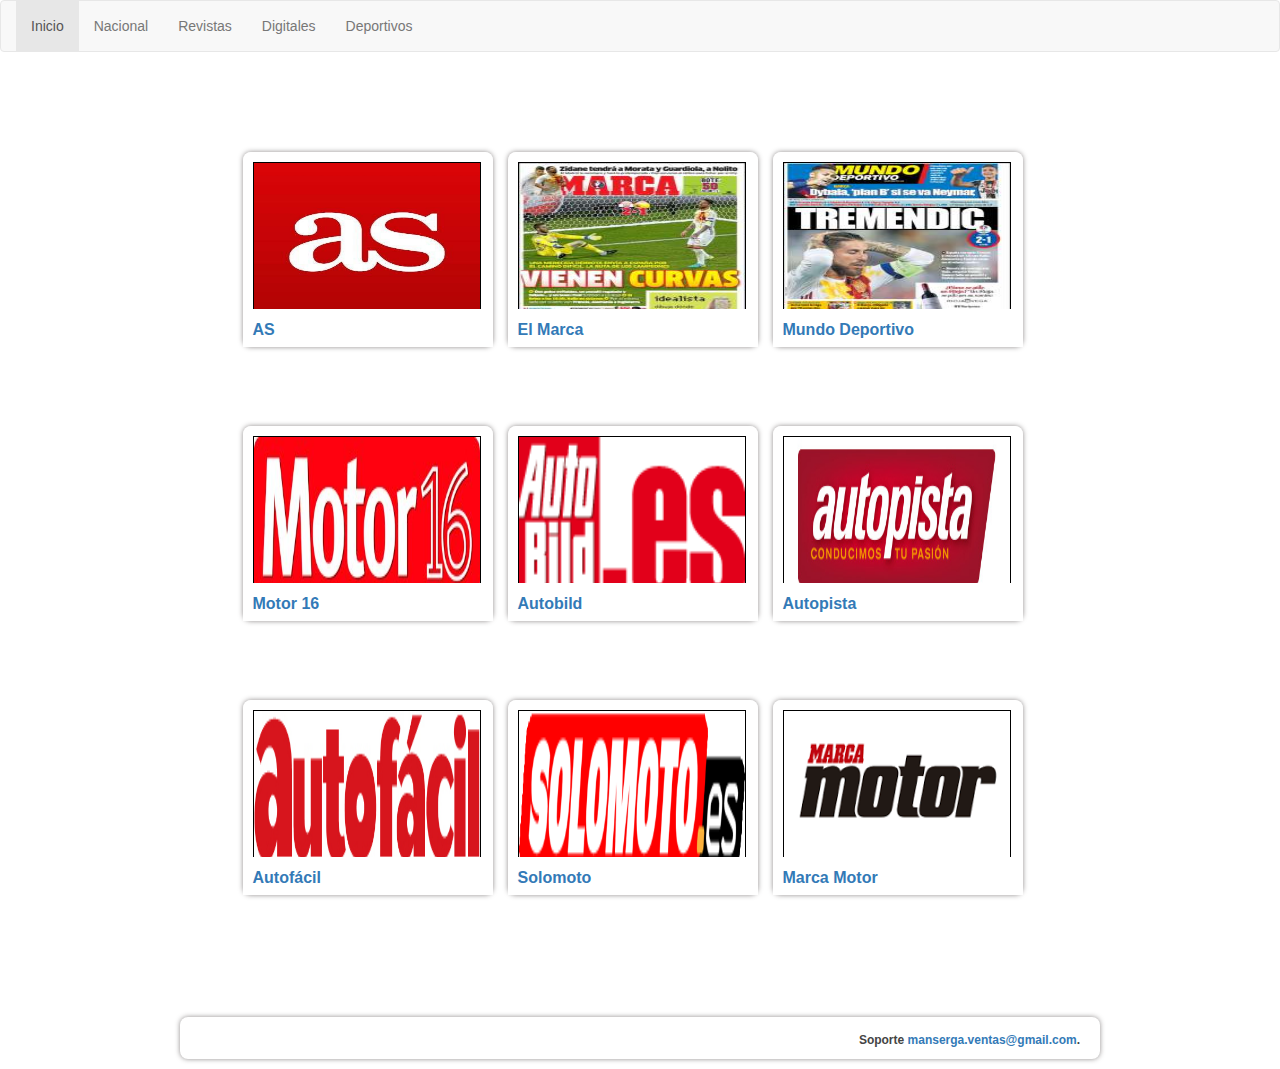
<file: deportivos.html>
<!DOCTYPE html>

<html>
	<head>
		<meta charset="utf-8">
		<title>Prensa</title>
		<html lang="es">
	<meta name="viewport" content="width=device-width, initial-scale=1">
			<!--Responsive-->
			
			<link rel="stylesheet" type="text/css" href="./css/jquery.tagsinput.css">
			
			<link rel="stylesheet" href="http://maxcdn.bootstrapcdn.com/bootstrap/3.3.6/css/bootstrap.min.css">
			<script src="https://ajax.googleapis.com/ajax/libs/jquery/1.12.4/jquery.min.js"></script>
			<script src="http://maxcdn.bootstrapcdn.com/bootstrap/3.3.6/js/bootstrap.min.js"></script>
			<link rel="stylesheet" type="text/css" href="./css/app.css">
			<link rel="shortcut icon" href="favicon.png" type="image/png" />
			
	</head>
	<body>
		<!--<div id="header">

			<div id="redbar">

			</div>
		</div>-->
		<nav class="navbar navbar-default">
			<div class="container-fluid">

				<ul class="nav navbar-nav">
					<li class="active">
						<a href="./index.html">Inicio</a>
					</li>
					<li>
						<a href="./nacionales.html">Nacional</a>
					</li>
					<li>
						<a href="./revistas.html">Revistas</a>
					</li>
					<li>
						<a href="./digitales.html">Digitales</a>
					</li>
					<li>
						<a href="./deportivos.html">Deportivos</a>
					</li>
				</ul>
			</div>
		</nav>
		<div id="app">
			<div class="masonry" style="margin: 100px auto 15px; width: 795px; position: relative; height: 840px; background: transparent;">

				<div class="bookmark masonry-brick" style="position: absolute; top: 0px; left: 0px;">
					<div class="thumb">
						<a href=" http://as.com/"><img src="./images/deportivos/as.jpg" style="width: 228px; height: 160px"></a>
					</div>
					<div class="title">
						<a href=" http://as.com/">AS</a>
					</div>

				</div>
				<div class="bookmark masonry-brick" style="position: absolute; top: 0px; left: 265px;">
					<div class="thumb">
						<a href="http://www.marca.com/"><img src="./images/deportivos/marca.jpg" style="width: 228px; height: 160px"></a>
					</div>
					<div class="title">
						<a href="http://www.marca.com/">El Marca</a>
					</div>

				</div>
				<div class="bookmark masonry-brick" style="position: absolute; top: 0px; left: 530px;">
					<div class="thumb">
						<a href="http://www.mundodeportivo.com/"><img src="./images/deportivos/mundodeportivo.jpg" style="width: 228px; height: 160px"></a>
					</div>
					<div class="title">
						<a href="http://www.mundodeportivo.com/">Mundo Deportivo</a>
					</div>

				</div>
				<div class="bookmark masonry-brick" style="position: absolute; top: 274px; left: 0px;">
					<div class="thumb">
						<a href="http://www.motor16.com/"><img src="./images/deportivos/motor16.jpg" style="width: 228px; height: 160px"></a>
					</div>
					<div class="title">
						<a href="http://www.motor16.com/">Motor 16</a>
					</div>

				</div>
				<div class="bookmark masonry-brick" style="position: absolute; top: 274px; left: 265px;">
					<div class="thumb">
						<a href="http://www.autobild.es/"><img src="./images/deportivos/autobild.png" style="width: 228px; height: 160px"></a>
					</div>
					<div class="title">
						<a href="http://www.autobild.es/">Autobild</a>
					</div>

				</div>
				<div class="bookmark masonry-brick" style="position: absolute; top: 274px; left: 530px;">
					<div class="thumb">
						<a href="http://www.autopista.es/"><img src="./images/deportivos/autopista.jpg" style="width: 228px; height: 160px"></a>
					</div>
					<div class="title">
						<a href="http://www.autopista.es/">Autopista</a>
					</div>

				</div>
				<div class="bookmark masonry-brick" style="position: absolute; top: 548px; left: 0px;">
					<div class="thumb">
						<a href="http://www.autofacil.es/"><img src="./images/deportivos/autofacil.jpg" style="width: 228px; height: 160px"></a>
					</div>
					<div class="title">
						<a href="http://www.autofacil.es/">Autofácil</a>
					</div>

				</div>
				<div class="bookmark masonry-brick" style="position: absolute; top: 548px; left: 265px;">
					<div class="thumb">
						<a href="http://solomoto.es/"><img src="./images/deportivos/SOLOMOTO.png" style="width: 228px; height: 160px"></a>
					</div>
					<div class="title">
						<a href="http://solomoto.es/">Solomoto</a>
					</div>

				</div>
				<div class="bookmark masonry-brick" style="position: absolute; top: 548px; left: 530px;">
					<div class="thumb">
						<a href="http://www.marca.com/motor.html"><img src="./images/deportivos/marca motor.png" style="width: 228px; height: 160px"></a>
					</div>
					<div class="title">
						<a href="http://www.marca.com/motor.html">Marca Motor</a>
					</div>

				</div>
			</div>
		</div>

		<div id="footer">
				<div class="wrap">
					<div class="inner">
						<div style="float: right">
							Soporte <a href="mailto:manserga.ventas@gmail.com">manserga.ventas@gmail.com</a>.
						</div>

					</div>
				</div>
			</div>

	</body>
</html>
</file>
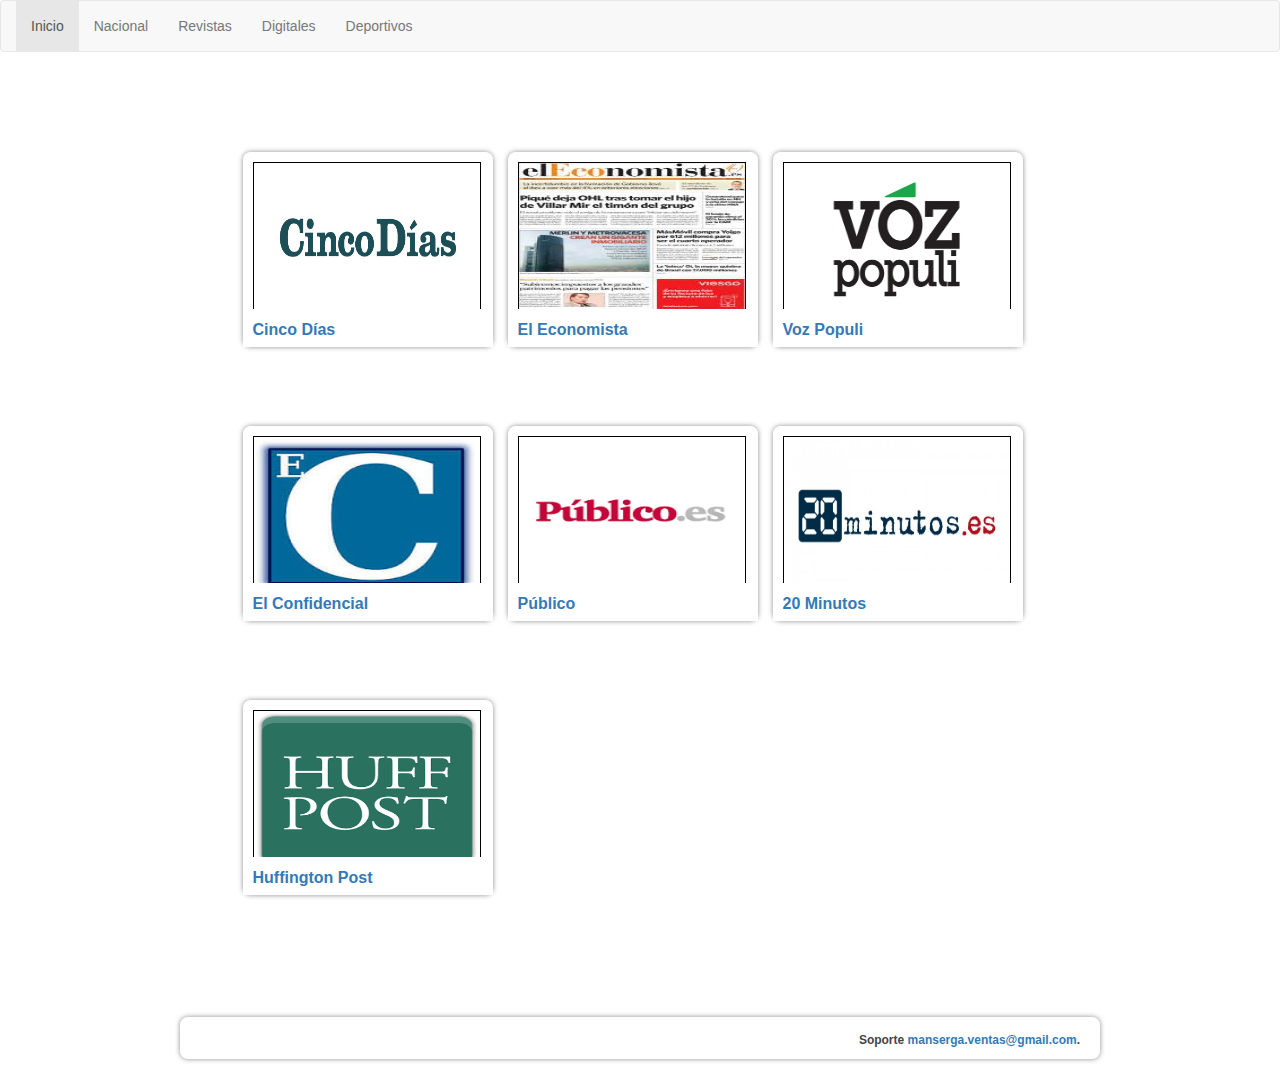
<file: digitales.html>
<!DOCTYPE html>

<html>
	<head>
		<meta charset="utf-8">
		<title>Prensa</title>
		<html lang="es">
	<meta name="viewport" content="width=device-width, initial-scale=1">
			<!--Responsive-->
			
			<link rel="stylesheet" type="text/css" href="./css/jquery.tagsinput.css">
			<link rel="stylesheet" type="text/css" href="./css/app.css">
			<link rel="stylesheet" href="http://maxcdn.bootstrapcdn.com/bootstrap/3.3.6/css/bootstrap.min.css">
			<script src="https://ajax.googleapis.com/ajax/libs/jquery/1.12.4/jquery.min.js"></script>
			<script src="http://maxcdn.bootstrapcdn.com/bootstrap/3.3.6/js/bootstrap.min.js"></script>
			<link rel="shortcut icon" href="favicon.png" type="image/png" />
			
	</head>
	<body>
		<!--<div id="header">

			<div id="redbar">

			</div>
		</div>-->
		<nav class="navbar navbar-default">
			<div class="container-fluid">

				<ul class="nav navbar-nav">
					<li class="active">
						<a href="./index.html">Inicio</a>
					</li>
					<li>
						<a href="./nacionales.html">Nacional</a>
					</li>
					<li>
						<a href="./revistas.html">Revistas</a>
					</li>
					<li>
						<a href="./digitales.html">Digitales</a>
					</li>
					<li>
						<a href="./deportivos.html">Deportivos</a>
					</li>
				</ul>
			</div>
		</nav>
		<div id="app">
			<div class="masonry" style="margin: 100px auto 15px; width: 795px; position: relative; height: 840px; background: transparent;">

				<div class="bookmark masonry-brick" style="position: absolute; top: 0px; left: 0px;">
					<div class="thumb">
						<a href="http://cincodias.com/"><img src="./images/digitales/cincodias.jpg" style="width: 228px; height: 160px"></a>
					</div>
					<div class="title">
						<a href="http://cincodias.com/">Cinco Días</a>
					</div>

				</div>
				<div class="bookmark masonry-brick" style="position: absolute; top: 0px; left: 265px;">
					<div class="thumb">
						<a href="http://www.eleconomista.es/"><img src="./images/digitales/eleconomista.jpg" style="width: 228px; height: 160px"></a>
					</div>
					<div class="title">
						<a href="http://www.eleconomista.es/">El Economista</a>
					</div>

				</div>
				<div class="bookmark masonry-brick" style="position: absolute; top: 0px; left: 530px;">
					<div class="thumb">
						<a href="http://vozpopuli.com/"><img src="./images/digitales/vozpopuli.jpg" style="width: 228px; height: 160px"></a>
					</div>
					<div class="title">
						<a href="http://vozpopuli.com/">Voz Populi</a>
					</div>

				</div>
				<div class="bookmark masonry-brick" style="position: absolute; top: 274px; left: 0px;">
					<div class="thumb">
						<a href="http://www.elconfidencial.com/ "><img src="./images/digitales/elconfidencial.jpeg" style="width: 228px; height: 160px"></a>
					</div>
					<div class="title">
						<a href="http://www.elconfidencial.com/ ">El Confidencial</a>
					</div>

				</div>
				<div class="bookmark masonry-brick" style="position: absolute; top: 274px; left: 265px;">
					<div class="thumb">
						<a href="http://www.publico.es/"><img src="./images/digitales/publico.png" style="width: 228px; height: 160px"></a>
					</div>
					<div class="title">
						<a href="http://www.publico.es/">Público</a>
					</div>

				</div>
				<div class="bookmark masonry-brick" style="position: absolute; top: 274px; left: 530px;">
					<div class="thumb">
						<a href="http://www.20minutos.es/"><img src="./images/digitales/20minutos.jpg" style="width: 228px; height: 160px"></a>
					</div>
					<div class="title">
						<a href="http://www.20minutos.es/">20 Minutos</a>
					</div>

				</div>
				<div class="bookmark masonry-brick" style="position: absolute; top: 548px; left: 0px;">
					<div class="thumb">
						<a href=" http://www.huffingtonpost.es/"><img src="./images/digitales/huffingtonpost.png" style="width: 228px; height: 160px"></a>
					</div>
					<div class="title">
						<a href=" http://www.huffingtonpost.es/">Huffington Post</a>
					</div>

				</div>
				
				<!--<div class="bookmark masonry-brick" style="position: absolute; top: 548px; left: 265px;">
					<div class="thumb">
						<a href="http://www.elconfidencial.com/"><img src="./images/digitales/elconfidencial.jpeg" style="width: 228px; height: 160px"></a>
					</div>
					<div class="title">
						<a href="http://www.elconfidencial.com/">El Confidencial</a>
					</div>

				</div>
				<div class="bookmark masonry-brick" style="position: absolute; top: 548px; left: 530px;">
					<div class="thumb">
						<a href="http://www.eleconomista.es/"><img src="./images/digitales/eleconomista.jpg" style="width: 228px; height: 160px"></a>
					</div>
					<div class="title">
						<a href="http://www.eleconomista.es/">El Economista</a>
					</div>

				</div>-->
			</div>
		</div>

		<div id="footer">
				<div class="wrap">
					<div class="inner">
						<div style="float: right">
							Soporte <a href="mailto:manserga.ventas@gmail.com">manserga.ventas@gmail.com</a>.
						</div>

					</div>
				</div>
			</div>

	</body>
</html>
</file>
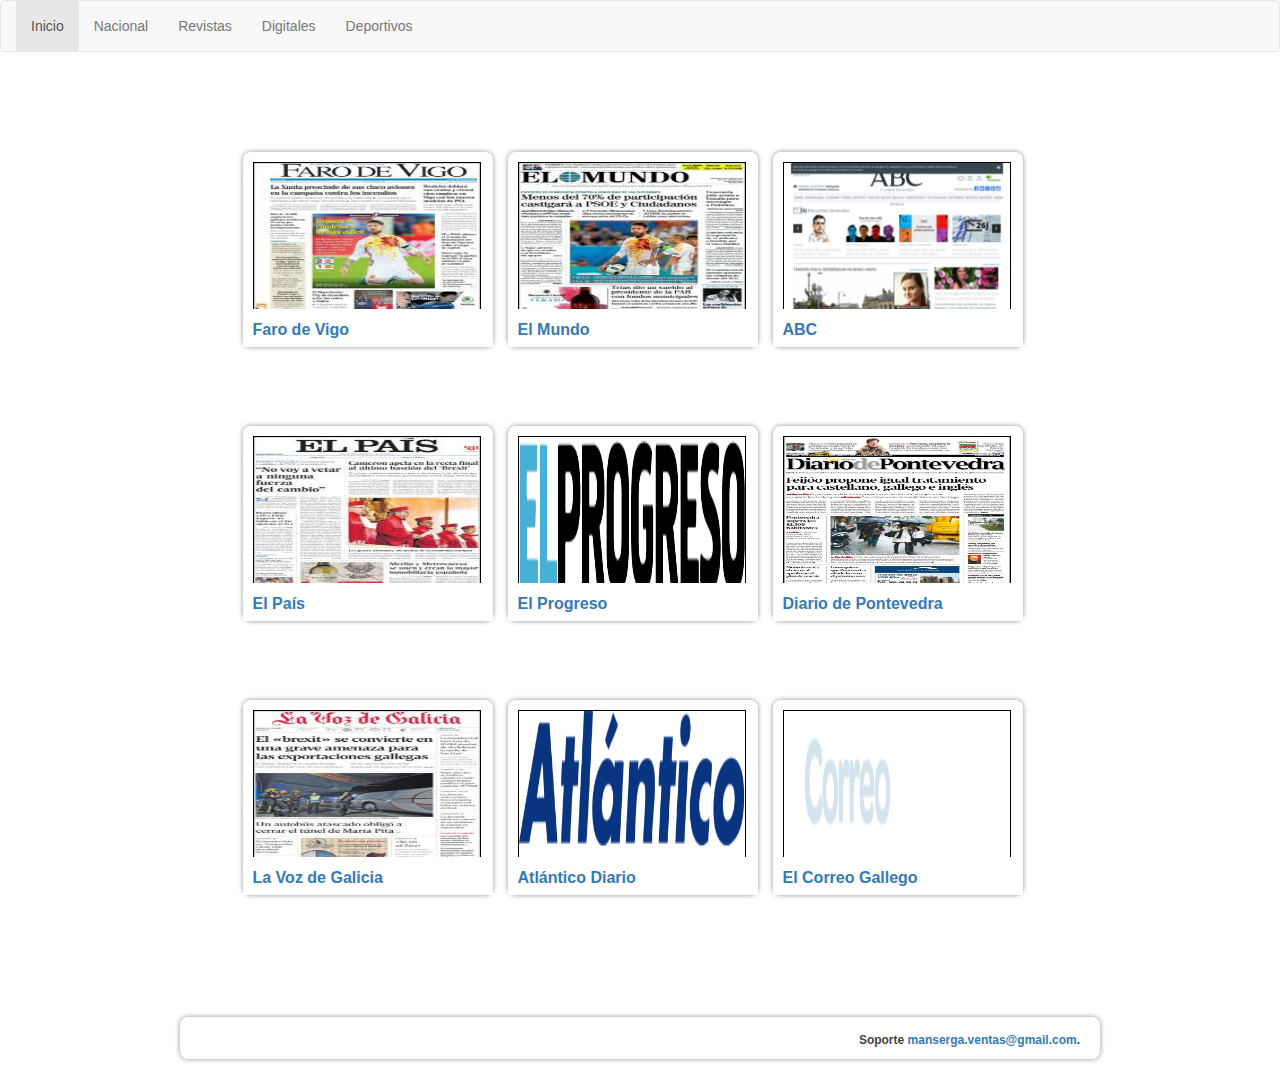
<file: nacionales.html>
<!DOCTYPE html>

<html>
	<head>
		<meta charset="utf-8">
		<title>Prensa</title>
		<html lang="es">
	<meta name="viewport" content="width=device-width, initial-scale=1">
			<!--Responsive-->
			
			<link rel="stylesheet" type="text/css" href="./css/jquery.tagsinput.css">
			<link rel="stylesheet" type="text/css" href="./css/app.css">
			<link rel="stylesheet" href="http://maxcdn.bootstrapcdn.com/bootstrap/3.3.6/css/bootstrap.min.css">
			<script src="https://ajax.googleapis.com/ajax/libs/jquery/1.12.4/jquery.min.js"></script>
			<script src="http://maxcdn.bootstrapcdn.com/bootstrap/3.3.6/js/bootstrap.min.js"></script>
			<link rel="shortcut icon" href="favicon.png" type="image/png" />
			
	</head>
	<body>
		<!--<div id="header">

			<div id="redbar">

			</div>
		</div>-->
		<nav class="navbar navbar-default">
			<div class="container-fluid">

				<ul class="nav navbar-nav">
					<li class="active">
						<a href="./index.html">Inicio</a>
					</li>
					<li>
						<a href="./nacionales.html">Nacional</a>
					</li>
					<li>
						<a href="./revistas.html">Revistas</a>
					</li>
					<li>
						<a href="./digitales.html">Digitales</a>
					</li>
					<li>
						<a href="./deportivos.html">Deportivos</a>
					</li>
				</ul>
			</div>
		</nav>
		<div id="app">
			<div class="masonry" style="margin: 100px auto 15px; width: 795px; position: relative; height: 840px; background: transparent;">

				<div class="bookmark masonry-brick" style="position: absolute; top: 0px; left: 0px;">
					<div class="thumb">
						<a href="http://farodevigo.es"><img src="./images/nacionales/farovigo.jpg" style="width: 228px; height: 160px"></a>
					</div>
					<div class="title">
						<a href="http://farodevigo.es">Faro de Vigo</a>
					</div>

				</div>
				<div class="bookmark masonry-brick" style="position: absolute; top: 0px; left: 265px;">
					<div class="thumb">
						<a href="http://www.elmundo.es/"><img src="./images/nacionales/elmundo.jpg" style="width: 228px; height: 160px"></a>
					</div>
					<div class="title">
						<a href="http://www.mundo.es/">El Mundo</a>
					</div>

				</div>
				<div class="bookmark masonry-brick" style="position: absolute; top: 0px; left: 530px;">
					<div class="thumb">
						<a href="http://www.abc.es/"><img src="./images/nacionales/abc.png" style="width: 228px; height: 160px"></a>
					</div>
					<div class="title">
						<a href="http://www.abc.es/">ABC</a>
					</div>

				</div>
				<div class="bookmark masonry-brick" style="position: absolute; top: 274px; left: 0px;">
					<div class="thumb">
						<a href="http://elpais.com/"><img src="./images/nacionales/elpais.jpg" style="width: 228px; height: 160px"></a>
					</div>
					<div class="title">
						<a href="http://elpais.com/">El País</a>
					</div>

				</div>
				<div class="bookmark masonry-brick" style="position: absolute; top: 274px; left: 265px;">
					<div class="thumb">
						<a href="http://elprogreso.galiciae.com/gl"><img src="./images/nacionales/progreso.png" style="width: 228px; height: 160px"></a>
					</div>
					<div class="title">
						<a href="http://elprogreso.galiciae.com/gl">El Progreso</a>
					</div>

				</div>
				<div class="bookmark masonry-brick" style="position: absolute; top: 274px; left: 530px;">
					<div class="thumb">
						<a href="http://diariodepontevedra.galiciae.com/"><img src="./images/nacionales/diario_pontevedra.jpg" style="width: 228px; height: 160px"></a>
					</div>
					<div class="title">
						<a href="http://diariodepontevedra.galiciae.com/">Diario de Pontevedra</a>
					</div>

				</div>
				<div class="bookmark masonry-brick" style="position: absolute; top: 548px; left: 0px;">
					<div class="thumb">
						<a href="http://www.lavozdegalicia.es/"><img src="./images/nacionales/vozgalicia.jpg" style="width: 228px; height: 160px"></a>
					</div>
					<div class="title">
						<a href="http://www.lavozdegalicia.es/">La Voz de Galicia</a>
					</div>

				</div>
				<div class="bookmark masonry-brick" style="position: absolute; top: 548px; left: 265px;">
					<div class="thumb">
						<a href="http://www.atlantico.net/"><img src="./images/nacionales/atlantico.png" style="width: 228px; height: 160px"></a>
					</div>
					<div class="title">
						<a href="http://www.atlantico.net/">Atlántico Diario</a>
					</div>

				</div>
				<div class="bookmark masonry-brick" style="position: absolute; top: 548px; left: 530px;">
					<div class="thumb">
						<a href="http://www.elcorreogallego.es/"><img src="./images/nacionales/elCorreoGallego.png" style="width: 228px; height: 160px"></a>
					</div>
					<div class="title">
						<a href="http://www.elcorreogallego.es/">El Correo Gallego</a>
					</div>

				</div>
			</div>
		</div>

		<div id="footer">
				<div class="wrap">
					<div class="inner">
						<div style="float: right">
							Soporte <a href="mailto:manserga.ventas@gmail.com">manserga.ventas@gmail.com</a>.
						</div>

					</div>
				</div>
			</div>

	</body>
</html>
</file>
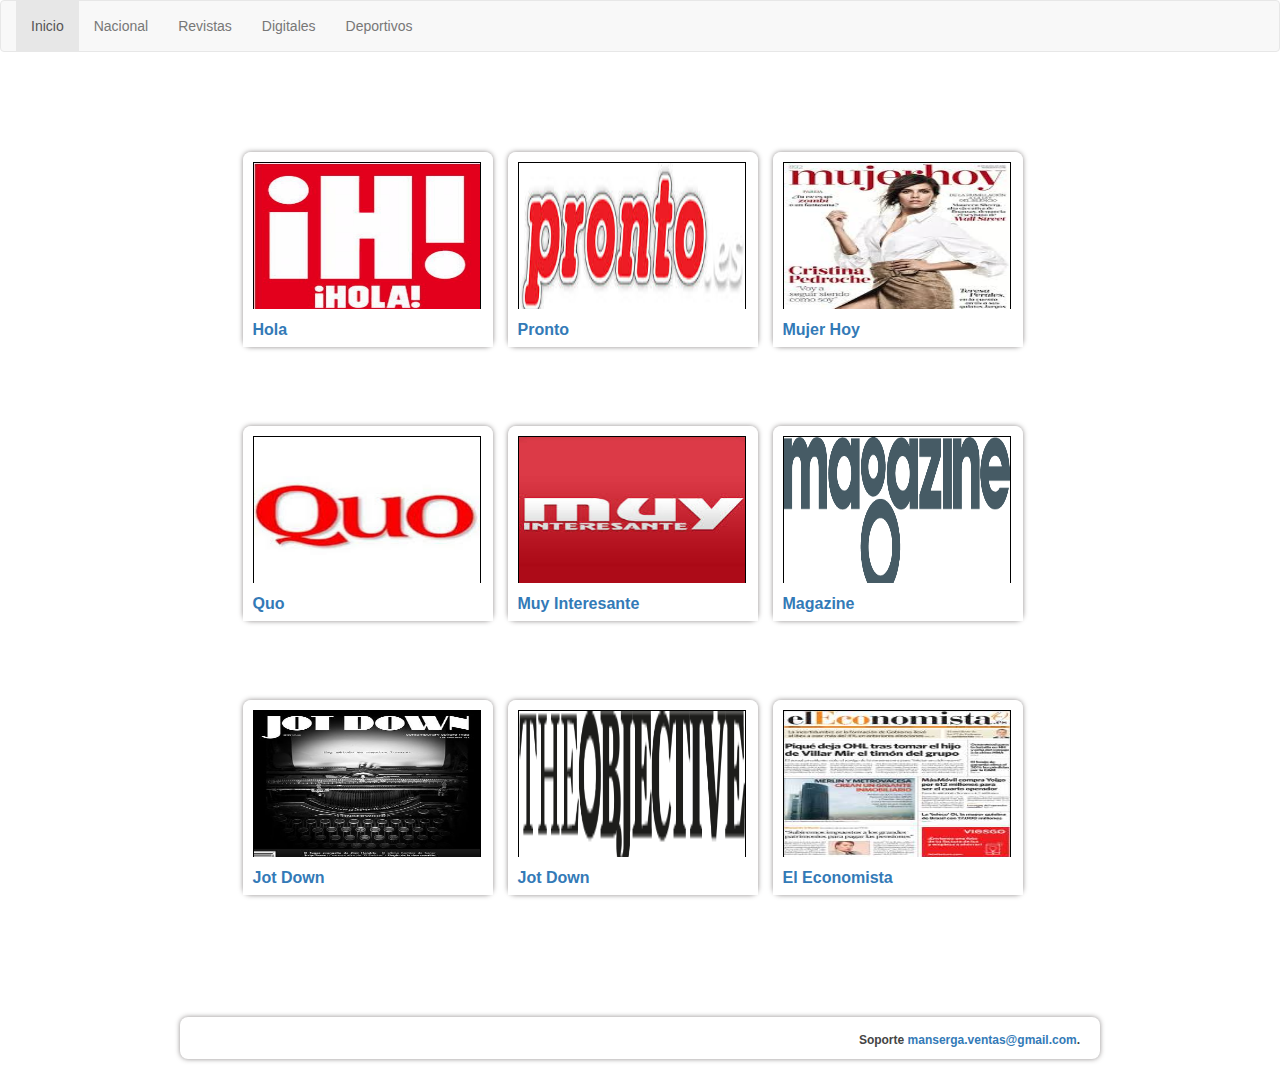
<file: revistas.html>
<!DOCTYPE html>

<html>
	<head>
		<meta charset="utf-8">
		<title>Prensa</title>
		<html lang="es">
	<meta name="viewport" content="width=device-width, initial-scale=1">
			<!--Responsive-->
			
			<link rel="stylesheet" type="text/css" href="./css/jquery.tagsinput.css">
			<link rel="stylesheet" type="text/css" href="./css/app.css">
			<link rel="stylesheet" href="http://maxcdn.bootstrapcdn.com/bootstrap/3.3.6/css/bootstrap.min.css">
			<script src="https://ajax.googleapis.com/ajax/libs/jquery/1.12.4/jquery.min.js"></script>
			<script src="http://maxcdn.bootstrapcdn.com/bootstrap/3.3.6/js/bootstrap.min.js"></script>
			<link rel="shortcut icon" href="favicon.png" type="image/png" />
			
	</head>
	<body>
		<!--<div id="header">

			<div id="redbar">

			</div>
		</div>-->
		<nav class="navbar navbar-default">
			<div class="container-fluid">

				<ul class="nav navbar-nav">
					<li class="active">
						<a href="./index.html">Inicio</a>
					</li>
					<li>
						<a href="./nacionales.html">Nacional</a>
					</li>
					<li>
						<a href="./revistas.html">Revistas</a>
					</li>
					<li>
						<a href="./digitales.html">Digitales</a>
					</li>
					<li>
						<a href="./deportivos.html">Deportivos</a>
					</li>
				</ul>
			</div>
		</nav>
		<div id="app">
			<div class="masonry" style="margin: 100px auto 15px; width: 795px; position: relative; height: 840px; background: transparent;">

				<div class="bookmark masonry-brick" style="position: absolute; top: 0px; left: 0px;">
					<div class="thumb">
						<a href="http://www.hola.com/"><img src="./images/revistas/hola2.jpg" style="width: 228px; height: 160px"></a>
					</div>
					<div class="title">
						<a href="http://www.hola.com/">Hola</a>
					</div>

				</div>
				<div class="bookmark masonry-brick" style="position: absolute; top: 0px; left: 265px;">
					<div class="thumb">
						<a href="http://www.pronto.es/"><img src="./images/revistas/pronto.jpeg" style="width: 228px; height: 160px"></a>
					</div>
					<div class="title">
						<a href="http://www.pronto.es/">Pronto</a>
					</div>

				</div>
				<div class="bookmark masonry-brick" style="position: absolute; top: 0px; left: 530px;">
					<div class="thumb">
						<a href="http://www.mujerhoy.com/"><img src="./images/revistas/mujerhoy.jpeg" style="width: 228px; height: 160px"></a>
					</div>
					<div class="title">
						<a href="http://www.mujerhoy.com/">Mujer Hoy</a>
					</div>

				</div>
				<div class="bookmark masonry-brick" style="position: absolute; top: 274px; left: 0px;">
					<div class="thumb">
						<a href="http://www.quo.es/"><img src="./images/revistas/quo.jpeg" style="width: 228px; height: 160px"></a>
					</div>
					<div class="title">
						<a href="http://www.quo.es/">Quo</a>
					</div>

				</div>
				<div class="bookmark masonry-brick" style="position: absolute; top: 274px; left: 265px;">
					<div class="thumb">
						<a href="http://www.muyinteresante.es/"><img src="./images/revistas/muyinteresante.jpg" style="width: 228px; height: 160px"></a>
					</div>
					<div class="title">
						<a href="http://www.muyinteresante.es/">Muy Interesante</a>
					</div>

				</div>
				<div class="bookmark masonry-brick" style="position: absolute; top: 274px; left: 530px;">
					<div class="thumb">
						<a href="http://www.magazinedigital.com/"><img src="./images/revistas/magazine.png" style="width: 228px; height: 160px"></a>
					</div>
					<div class="title">
						<a href="http://www.magazinedigital.com/">Magazine</a>
					</div>

				</div>
				<div class="bookmark masonry-brick" style="position: absolute; top: 548px; left: 0px;">
					<div class="thumb">
						<a href="http://www.jotdown.es/"><img src="./images/revistas/jotdown.jpg" style="width: 228px; height: 160px"></a>
					</div>
					<div class="title">
						<a href="http://www.jotdown.es/">Jot Down</a>
					</div>

				</div>
				<div class="bookmark masonry-brick" style="position: absolute; top: 548px; left: 265px;">
					<div class="thumb">
						<a href="http://theobjective.com/"><img src="./images/revistas/theobjective.png" style="width: 228px; height: 160px"></a>
					</div>
					<div class="title">
						<a href="http://theobjective.com/">Jot Down</a>
					</div>

				</div>
				<div class="bookmark masonry-brick" style="position: absolute; top: 548px; left: 530px;">
					<div class="thumb">
						<a href="http://www.eleconomista.es/"><img src="./images/digitales/eleconomista.jpg" style="width: 228px; height: 160px"></a>
					</div>
					<div class="title">
						<a href="http://www.eleconomista.es/">El Economista</a>
					</div>

				</div>
			</div>
		</div>

		<div id="footer">
				<div class="wrap">
					<div class="inner">
						<div style="float: right">
							Soporte <a href="mailto:manserga.ventas@gmail.com">manserga.ventas@gmail.com</a>.
						</div>

					</div>
				</div>
			</div>

	</body>
</html>
</file>
<file: css/app.css>
body {
    /*background: url(./images/cafe.jpg) #efefef;*/
    text-align: center;
}

#app {
    margin: 0px auto;
    text-align: left;
}

.whitebox, #footer {
    margin: 100px auto 15px auto;
    text-align: left;
    background: #fff;
    padding: 20px;
    overflow: auto;
    -webkit-box-shadow: rgba(34, 25, 25, 0.5) 0 0 5px;
    -moz-box-shadow: rgba(34, 25, 25, 0.5) 0 0 5px;
    box-shadow: rgba(34, 25, 25, 0.5) 0 0 5px;
    -webkit-border-radius: 8px 8px 8px 8px;
    -moz-border-radius: 8px 8px 8px 8px;
    border-radius: 8px 8px 8px 8px;
}

#footer {
    width: 920px;
    margin: 25px auto 10px auto;
    font-size: 9pt;
    font-weight: bold;
    color: #444;
    padding: 15px 20px 10px 20px;
}

.whitebox img {
    -webkit-box-shadow: rgba(34, 25, 25, 0.5) 0 0 5px;
    -moz-box-shadow: rgba(34, 25, 25, 0.5) 0 0 5px;
    box-shadow: rgba(34, 25, 25, 0.5) 0 0 5px;    
}

.whitebox img.button {
    -webkit-box-shadow: none;
    -moz-box-shadow: none;
    box-shadow: none;
    position: relative;
    top: 10px;
}

.whitebox .right {
    float: right;
}

.whitebox li {
    color: #000;
    font-size: 12pt;
    line-height: 1.6em;
}

.whitebox p {
    font-size: 12pt;
    line-height: 1.6em;    
}

.whitebox fieldset {
    text-transform: uppercase;
    font-size: 8pt;
}

.whitebox input[type=text], .whitebox input[type=password], .whitebox input[type=submit] {
    margin-top: 5px;
    text-transform: none;
}

.whitebox input[type=submit] {
    font-size: 9pt;
}

.bookmarklet {
    border: 1px solid #ccc;
    background: #eee;
    -webkit-border-radius: 5px;
    -moz-border-radius: 5px;
    border-radius: 5px;
    padding: 3px 6px;
    -webkit-box-shadow: rgba(34, 25, 25, 0.5) 0 0 3px;
    -moz-box-shadow: rgba(34, 25, 25, 0.5) 0 0 3px;
    box-shadow: rgba(34, 25, 25, 0.5) 0 0 3px;
    font-size: 9pt;
    font-weight: bold;
}

.modal {
    text-align: left;
}

.bookmark {
    background: #eee;
    width: 250px;
    font-family: arial;
    font-size: 12pt;
    margin-bottom: 15px;
    float: left;
    color: #333;
    -webkit-box-shadow: rgba(34, 25, 25, 0.5) 0 0 5px;
    -moz-box-shadow: rgba(34, 25, 25, 0.5) 0 0 5px;
    box-shadow: rgba(34, 25, 25, 0.5) 0 0 5px;
    -webkit-border-radius: 8px 8px 8px 8px;
    -moz-border-radius: 8px 8px 8px 8px;
    border-radius: 8px 8px 8px 8px;
}

.bookmark .thumb {
    padding: 10px 10px 5px 10px;
    background: #fff;
    -webkit-border-radius: 8px 8px 0 0;
    -moz-border-radius: 8px 8px 0 0;
    border-radius: 8px 8px 0 0;
    height: 157px;
    overflow: hidden;
}

.bookmark .thumb img {
    border: 1px solid #000;
}

.bookmark .thumb img:hover {
    opacity: 0.8;
}

.bookmark .title {
    font-weight: bold;
    padding: 10px 10px 5px 10px;
    background: #fff;
}        

.bookmark .description {
    background: #fff;
    padding: 0 10px 10px 10px;
    font-size: 8pt;
    -webkit-box-shadow: rgba(100, 100, 100, 0.3) 0 2px 2px;
    -moz-box-shadow: rgba(100, 100, 100, 0.3) 0 2px 2px;
    box-shadow: rgba(100, 100, 100, 0.3) 0 2px 2px;
    margin-bottom: 10px;
}

.bookmark .tags {
    overflow: auto;
    margin: 10px 10px 5px 10px;
}

.bookmark .tags li {
    float: left;
    list-style: none;
    margin-right: 5px;
    padding: 2px 5px;
    background: #666;
    -webkit-border-radius: 5px 5px 5px 5px;
    -moz-border-radius: 5px 5px 5px 5px;
    border-radius: 5px 5px 5px 5px;
    color: #fff;
    font-weight: bold;
    text-shadow: 0 1px 0 #000;
    cursor: pointer;
    margin-bottom: 2px;
}

.bookmark .meta {
    clear: left;
    background: #f6f2eb;
    padding: 5px 10px;
    border-top: 1px solid #ddd;
    -webkit-border-radius: 0 0 8px 8px;
    -moz-border-radius: 0 0 8px 8px;
    border-radius: 0 0 8px 8px;
    font-size: 8pt;
    font-weight: bold;
    color: #666;
    text-shadow: 0 1px 0 #fff;
}

.bookmark .meta a:link, .bookmark .meta a:visited {
    color: #666;
}

.bookmark .editdelete {
    float: right;
}

.taglist {
    width: 200px;
    font-weight: bold;
    font-size: 11pt;
    margin: 0 0 15px 0;
}

.taglist a:link, .taglist a:visited {
    font-weight: normal;
    font-size: 10pt;
    padding: 3px 6px;
    background: #fff;
    -webkit-box-shadow: rgba(34, 25, 25, 0.5) 0 0 5px;
    -moz-box-shadow: rgba(34, 25, 25, 0.5) 0 0 5px;
    box-shadow: rgba(34, 25, 25, 0.5) 0 0 5px;
    border-radius: 4px 4px 4px 4px;
    margin: 0 3px 0 0;
}

.masonry,
.masonry .masonry-brick {
  -webkit-transition-duration: 0.7s;
     -moz-transition-duration: 0.7s;
       -o-transition-duration: 0.7s;
          transition-duration: 0.7s;
}

.masonry {
  -webkit-transition-property: height, width;
     -moz-transition-property: height, width;
       -o-transition-property: height, width;
          transition-property: height, width;
}

.masonry .masonry-brick {
  -webkit-transition-property: left, right, top;
     -moz-transition-property: left, right, top;
       -o-transition-property: left, right, top;
          transition-property: left, right, top;
}

#redbar {
    background: #c00 url(/images/redbg.png);
    position: fixed;
    top: 0;
    width: 100%;
    border-bottom: 4px solid #fff;
    -webkit-box-shadow: 0 2px 2px rgba(100, 100, 100, 0.5);
    -moz-box-shadow: 0 2px 2px rgba(100, 100, 100, 0.5);
    box-shadow: 0 2px 2px rgba(100, 100, 100, 0.5);
    z-index: 20;
}

#redbar .wrap {
    text-align: left;
    margin: 15px 132px 10px 132px;
}

#redbar .wrap img {
    margin-top: 2px;
}

#redbar .wrap .logged-in {
    display: none;
}

#redbar .wrap ul {
    margin: 0;
    padding: 0;
    float: right;
    list-style: none;
}

#redbar .wrap ul li {
    float: left;
    margin-left: 10px;
}

#redbar .wrap ul li a:link, #redbar .wrap ul li a:visited {
    font-weight: bold;
    -webkit-box-shadow: rgba(255, 255, 255, 0.2) 0px 1px 0px 0px inset, rgba(0, 0, 0, 0.046875) 0px 1px 2px 0px;
    -moz-box-shadow: rgba(255, 255, 255, 0.199219) 0px 1px 0px 0px inset, rgba(0, 0, 0, 0.046875) 0px 1px 2px 0px;    
    box-shadow: rgba(255, 255, 255, 0.199219) 0px 1px 0px 0px inset, rgba(0, 0, 0, 0.046875) 0px 1px 2px 0px;    
    -webkit-transition-delay: 0s;
    -webkit-transition-duration: 0.10000000149011612s;
    -webkit-transition-property: all;
    -webkit-transition-timing-function: linear;
    background-attachment: scroll;
    background-clip: border-box;
    background-image: -webkit-linear-gradient(top, #c00, #b00);
    background-image: -moz-linear-gradient(top, #c00, #b00);
    background-image: linear-gradient(top, #c00, #b00);
    background-repeat: repeat-x;
    -webkit-border-radius: 4px;
    -moz-border-radius: 4px;
    border-radius: 4px;
    border-left: 1px solid rgba(0, 0, 0, 0.0976563);
    border-right: 1px solid rgba(0, 0, 0, 0.0976563);
    border-top: 1px solid rgba(0, 0, 0, 0.0976563);
    border-bottom: 1px solid rgba(0, 0, 0, 0.246094);
    color: white;
    display: inline-block;
    font-size: 13px;
    line-height: normal;
    padding: 5px 10px 8px 10px;
    text-decoration: none;
    text-shadow: rgba(0, 0, 0, 0.246094) 0px -1px 0px;
}

#login, #signup {
    position: absolute;
    top: 0;
    left: 0;
    z-index: 30;
    padding-top: 8px;
    background: transparent url(/images/arrow.png) no-repeat 350px 0;
    display: none;
    text-align: left;
}

#signup {
    background: transparent url(/images/arrow.png) no-repeat 180px 0;
}

#login .inner {
    width: 370px;
}

#signup .inner {
    width: 200px;
}

#login .wrap, #signup .wrap, .box .wrap {
    background: #e1e1e1;
    border: 1px solid #ccc;
    padding: 6px;
    -webkit-border-radius: 5px;
    -moz-border-radius: 5px;
    border-radius: 5px;
    -webkit-box-shadow:0 0 5px #aaa;
    -moz-box-shadow:0 0 5px #aaa;
    box-shadow:0 0 5px #aaa;          
}

#login .inner, #signup .inner, .box .inner {
    background: #fff;
    padding: 5px 15px;
    -webkit-border-radius: 4px;
    -moz-border-radius: 4px;
    border-radius: 4px;
    border:1px solid #ccc;
    text-transform: uppercase;
    font-size: 8pt;
}

.inner input[type=text], .inner input[type=password], .inner input[type=submit] {
    margin-top: 10px;
    text-transform: none;
}

.inner input[type=submit] {
    font-size: 9pt;
}

.box .wrap {
    width: 420px;
}

.box p {
    font-size: 10pt;
    text-transform: none;
    padding: 10px 0;
    border-bottom: 1px dotted #ccc;
    margin-bottom: 10px;
}

.box h2 {
    margin: 0 0 10px 10px;
}
</file>
